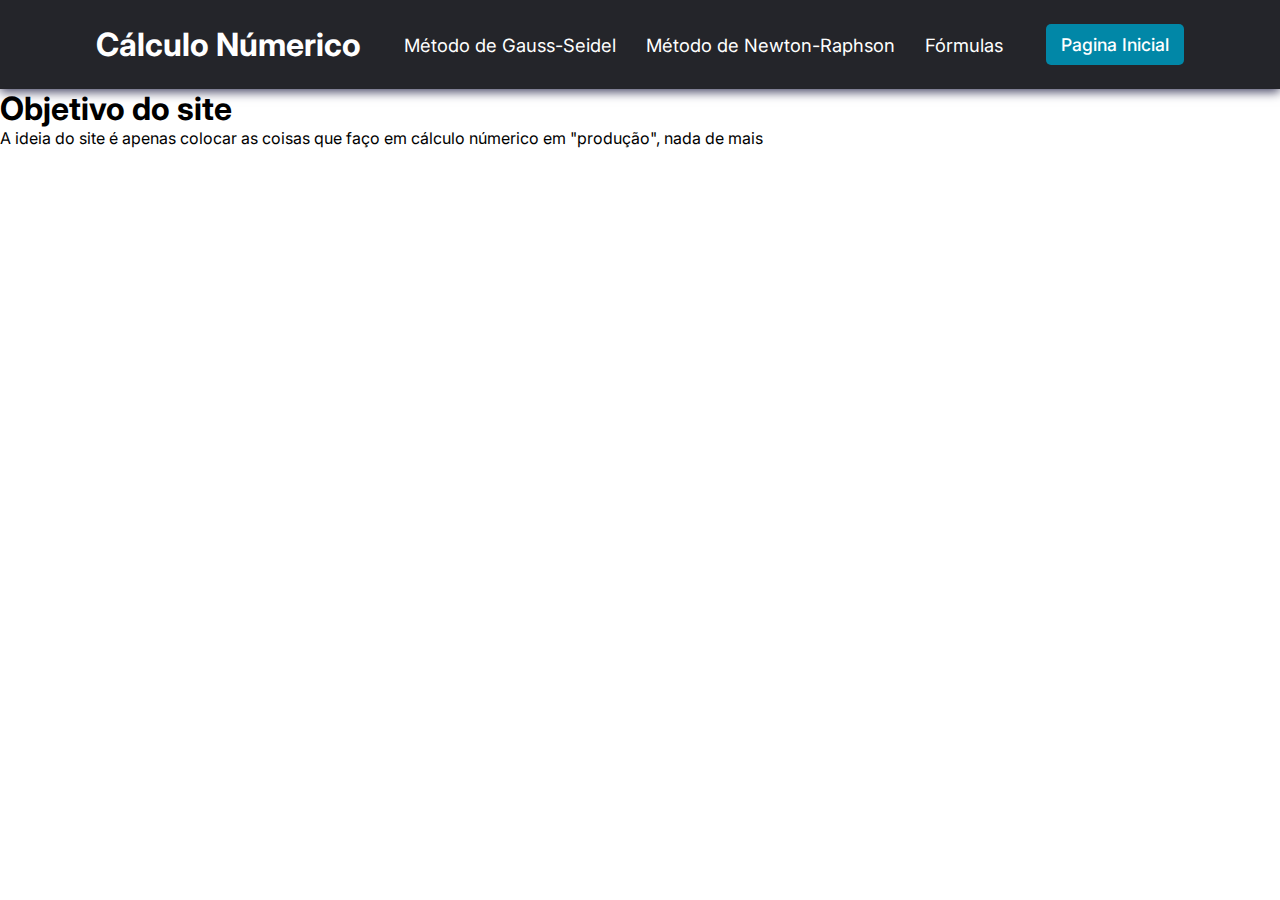
<file: index.html>
<!DOCTYPE html>
<html lang="pt-BR">
<head>
  <meta charset="UTF-8" />
  <meta name="viewport" content="width=device-width, initial-scale=1.0"/>
  <title>Cálculo Númerico</title>
  <link rel="stylesheet" type="text/css" href="assets/css/header.css">
</head>
<body>
  <header>
    <nav class="nav-bar">
      <div class="logo">
        <h1>Cálculo Númerico</h1>
      </div>
      
      <div class="nav-list">
        <ul>
          <li class="nav-item"><a href="metodo_gaus_sidel/main.html" class="nav-link">Método de Gauss-Seidel</a></li>
          <li class="nav-item"><a href="conceito_metodo_gaus_siedel.html" class="nav-link">Método de Newton-Raphson</a></li>
          <li class="nav-item"><a href="formula.html" class="nav-link">Fórmulas</a></li>
        </ul>
      </div>

      <div class="login-button">
        <button><a href="index.html">Pagina Inicial</a></button>
      </div>
    </nav>
  </header>

  <main>

    <h1>Objetivo do site</h1>
    A ideia do site é apenas colocar as coisas que faço em cálculo númerico em "produção", nada de mais
  
  </main>



  
</body>
</html>
</file>
<file: assets/css/header.css>
@import url('https://fonts.googleapis.com/css2?family=Inter:ital,opsz,wght@0,14..32,100..900;1,14..32,100..900&display=swap');
* {
  padding: 0;
  margin: 0;
  font-family: 'Inter', sans-serif;
}

header {
  background-color: #24252a;
  box-shadow: 0px 3px 10px #464664;
}

.nav-bar {
  display: flex;
  justify-content: space-between;
  padding: 1.5rem 6rem;
}

.logo {
  display: flex;
  align-items: center;
}

.logo h1 {
  color: #fff;

}

.nav-list {
  display: flex;
  align-items: center;
}

.nav-list ul {
  display: flex;
  justify-content: center;
  list-style: none;
}

.nav-item {
  margin: 0 15px;
}

.nav-link {
  text-decoration: none;
  font-size: 1.15rem;
  color: #fff;
  font-weight: 400;
}

.login-button button {
  border: none;
  background-color: #0187a7;
  padding: 10px 15px;
  border-radius: 5px;
}

.login-button button a {
  text-decoration: none;
  color: #fff;
  font-weight: 500;
  font-size: 1.1rem;
}
</file>
